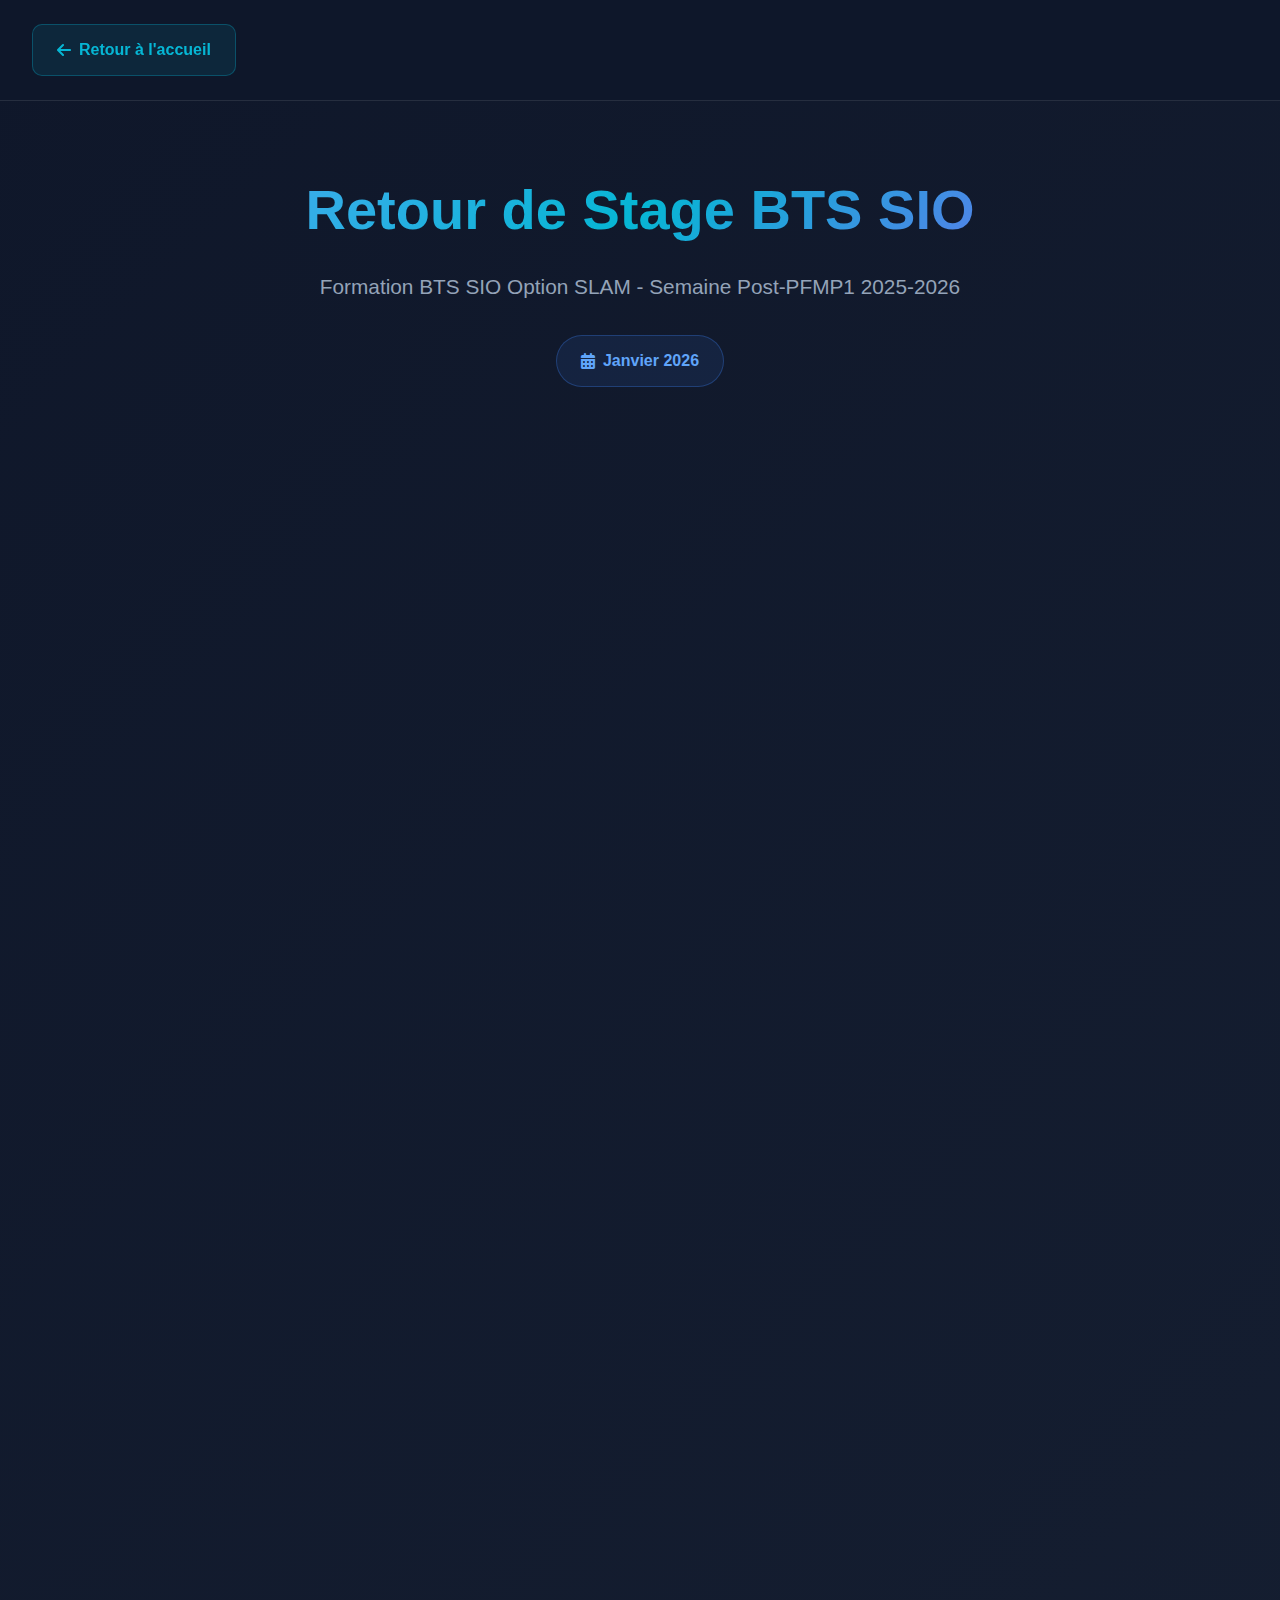
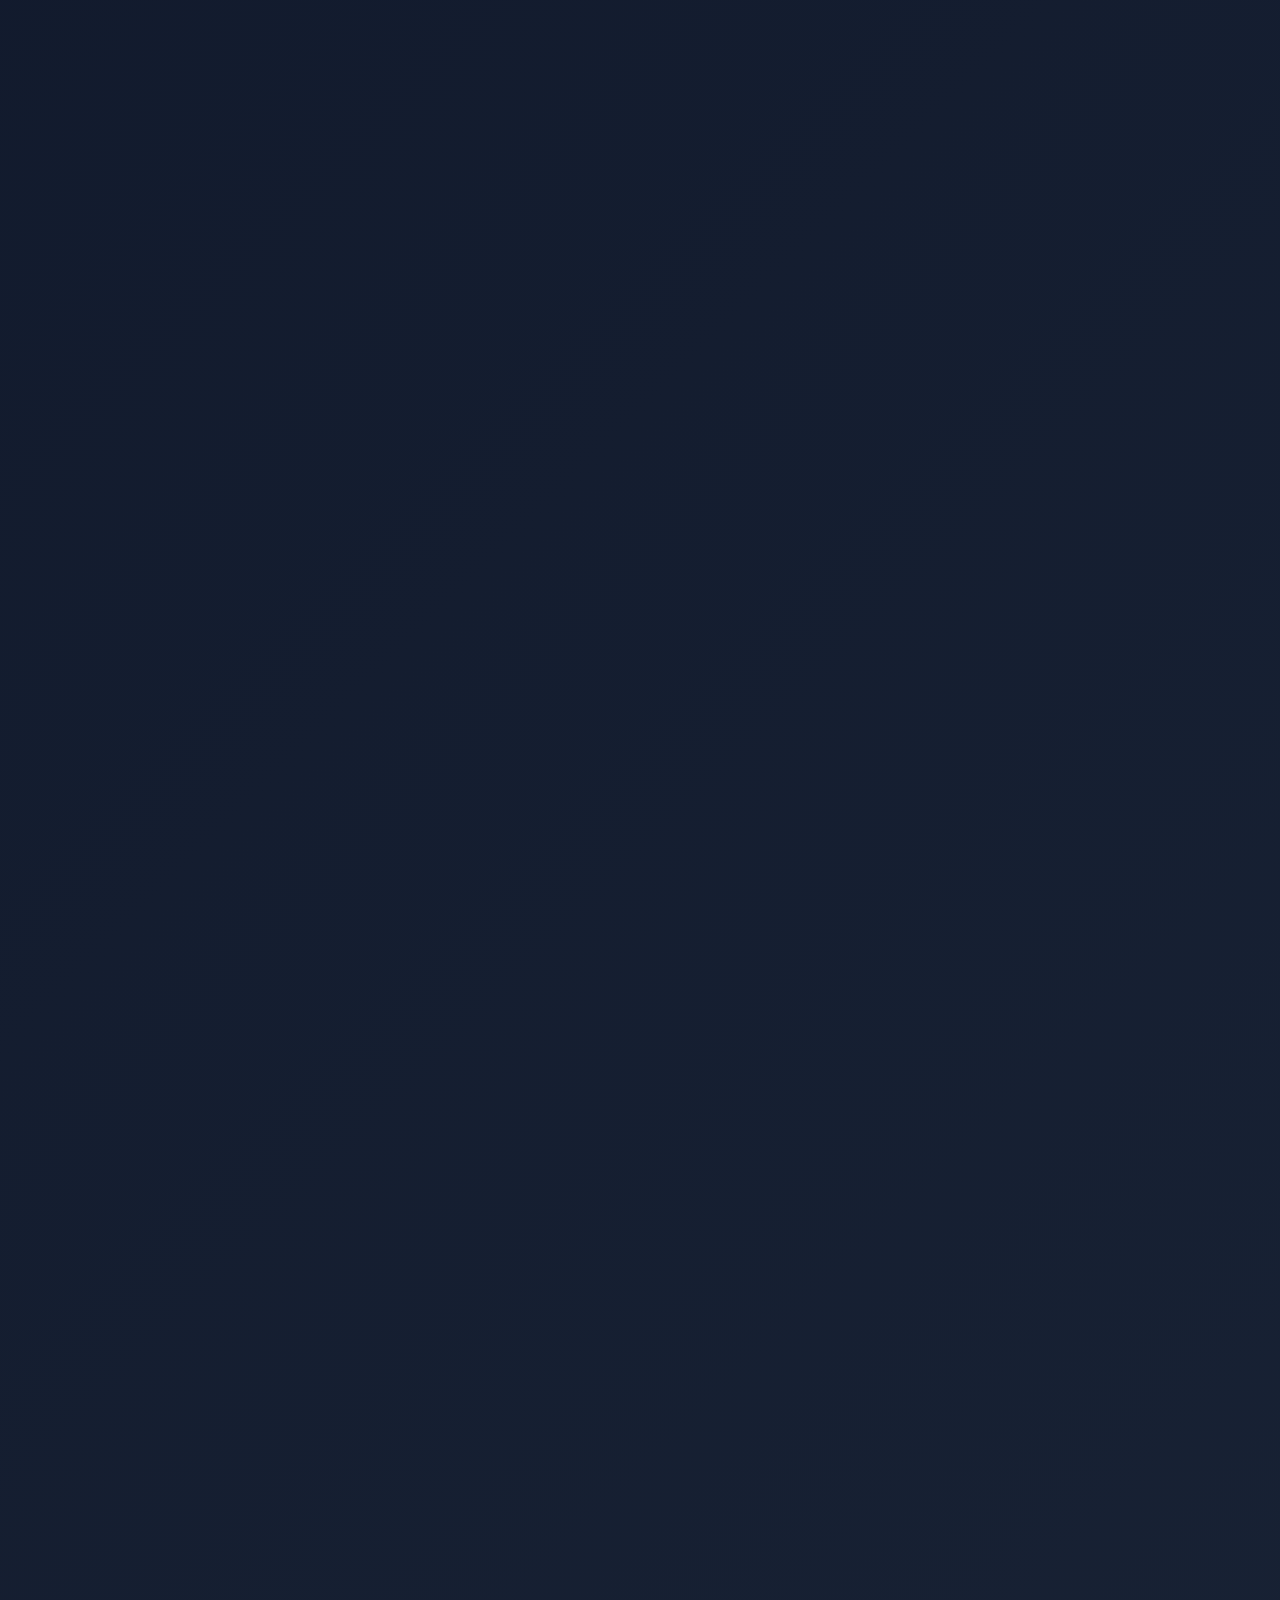
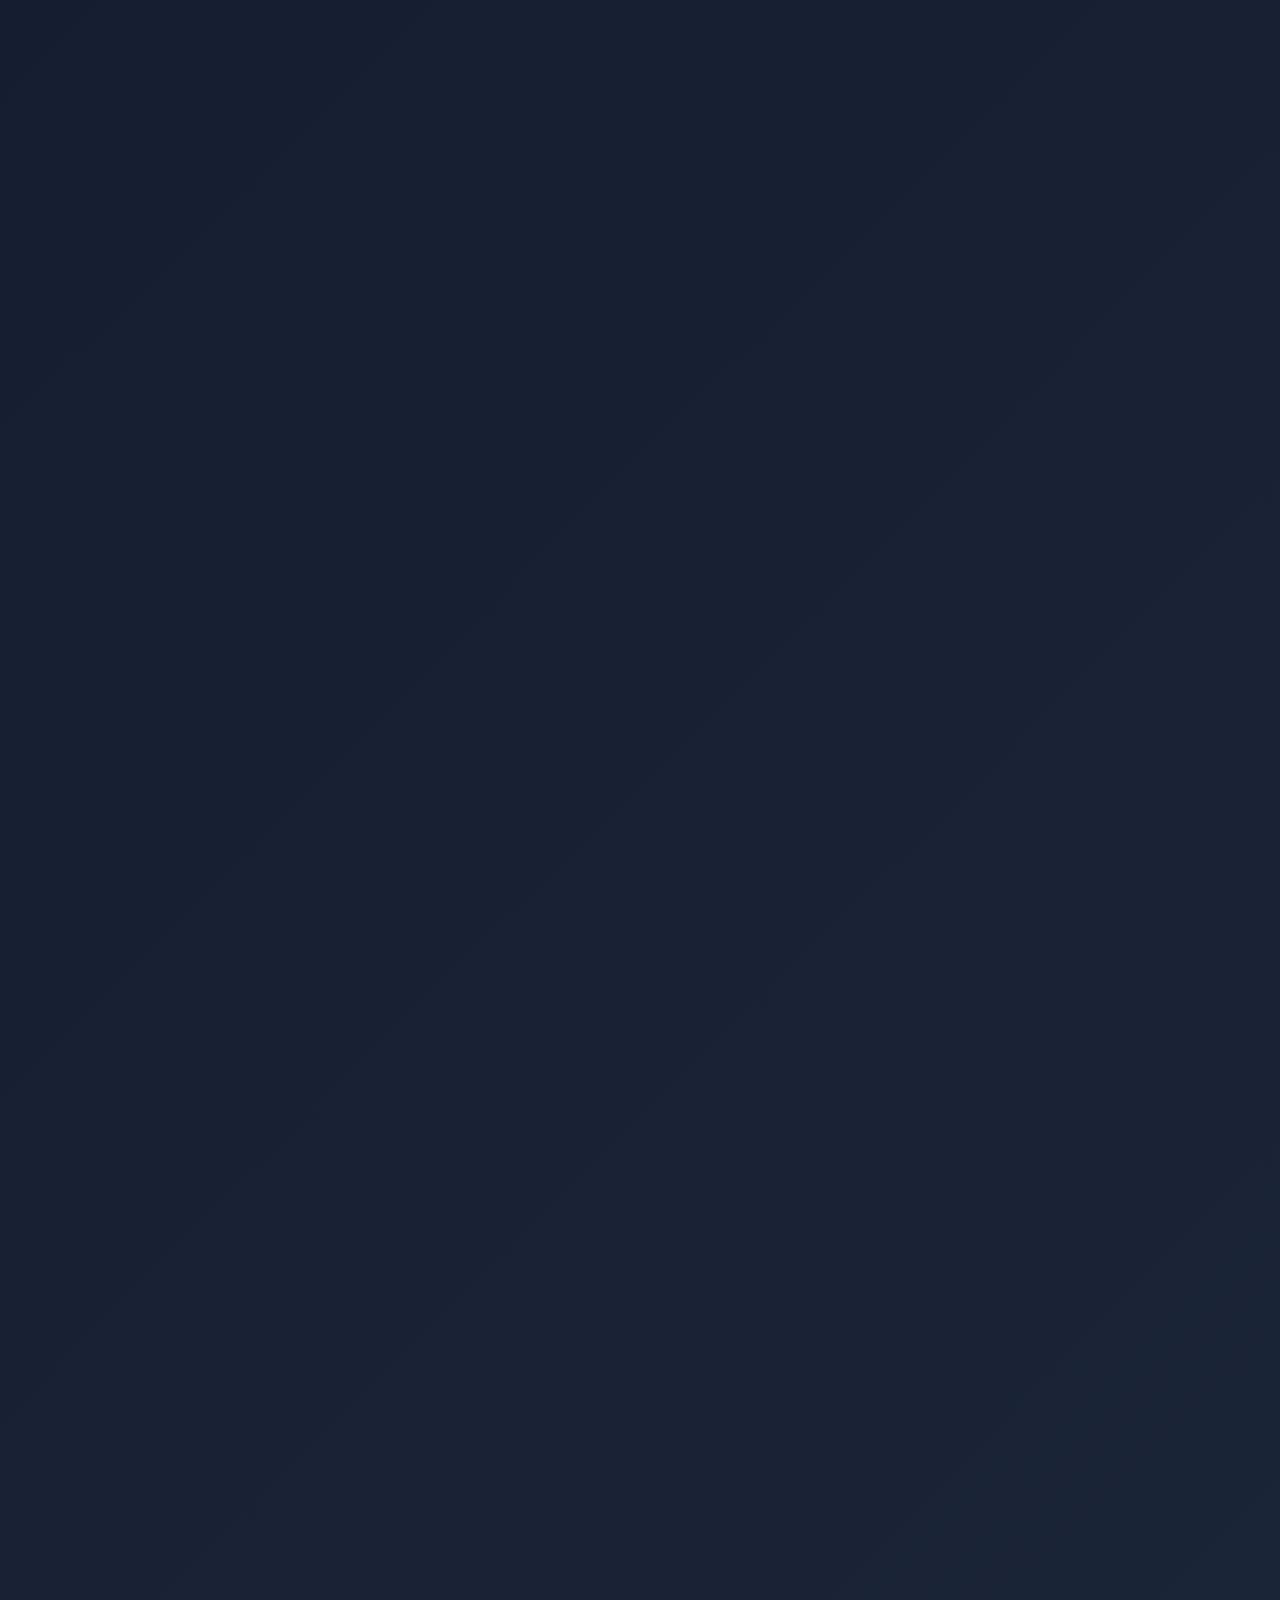
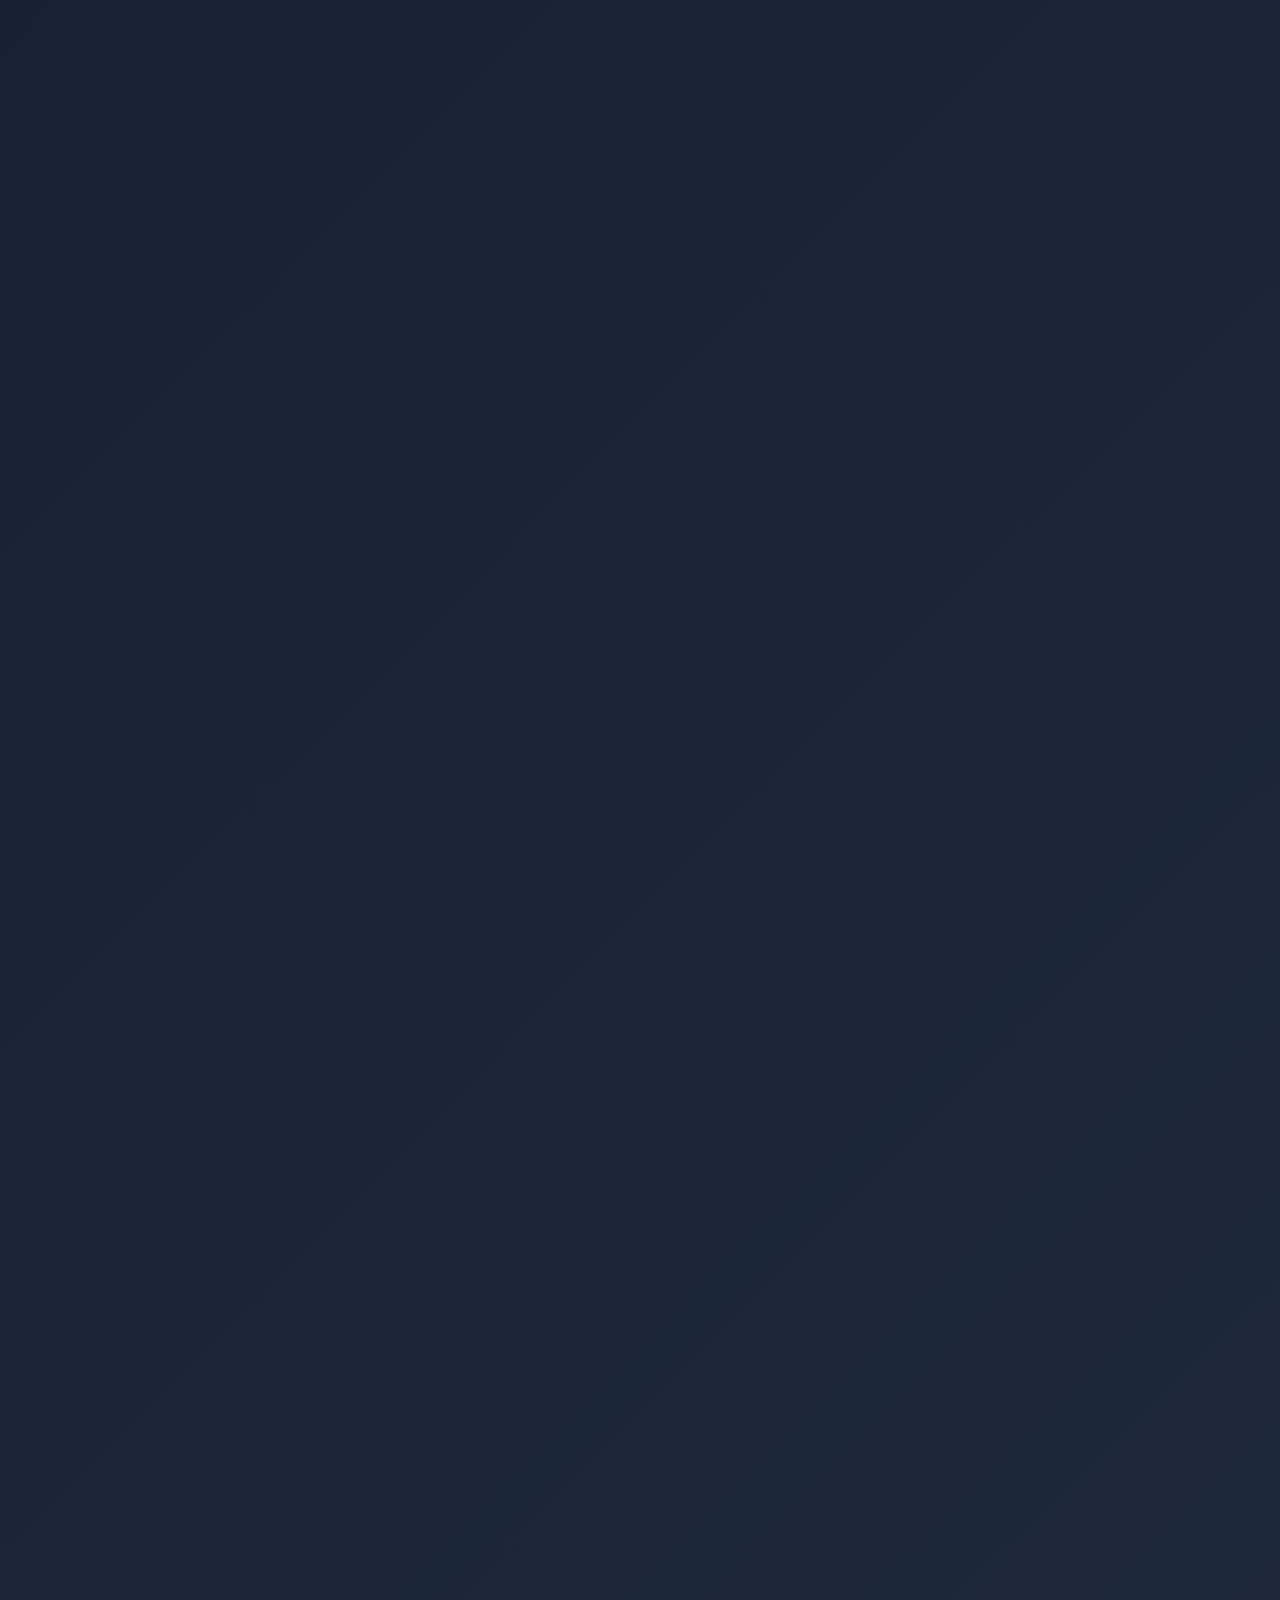
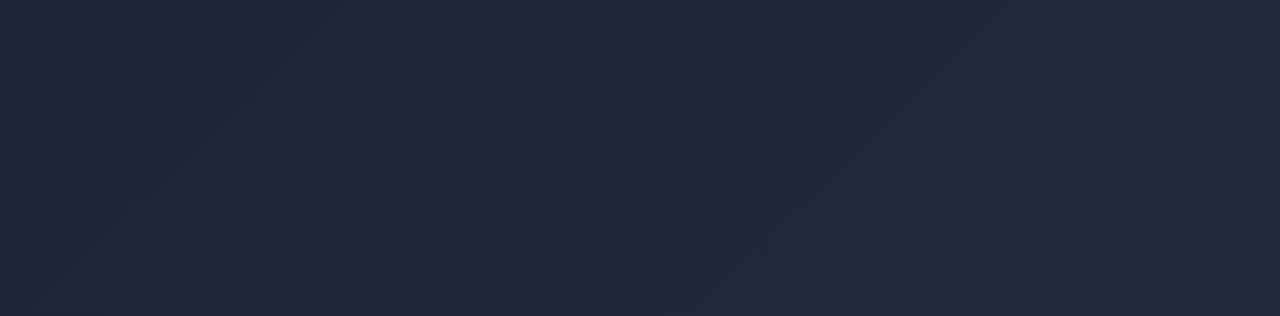
<file: projects.html>
<!DOCTYPE html>
<html lang="fr">
<head>
    <meta charset="UTF-8">
    <meta name="viewport" content="width=device-width, initial-scale=1.0">
    <title>Retour de Stage - Harris Kosoko</title>
    <link rel="stylesheet" href="https://cdnjs.cloudflare.com/ajax/libs/font-awesome/6.4.0/css/all.min.css">
    <style>
        * {
            margin: 0;
            padding: 0;
            box-sizing: border-box;
        }

        body {
            font-family: 'Inter', -apple-system, BlinkMacSystemFont, 'Segoe UI', sans-serif;
            background: linear-gradient(135deg, #0f172a 0%, #1e293b 100%);
            color: #e2e8f0;
            line-height: 1.6;
            overflow-x: hidden;
        }

        /* Header */
        .header {
            position: sticky;
            top: 0;
            z-index: 100;
            background: rgba(15, 23, 42, 0.95);
            backdrop-filter: blur(10px);
            border-bottom: 1px solid rgba(255, 255, 255, 0.1);
            padding: 1.5rem 0;
            animation: slideDown 0.5s ease-out;
        }

        @keyframes slideDown {
            from {
                transform: translateY(-100%);
                opacity: 0;
            }
            to {
                transform: translateY(0);
                opacity: 1;
            }
        }

        .header-content {
            max-width: 1400px;
            margin: 0 auto;
            padding: 0 2rem;
            display: flex;
            justify-content: space-between;
            align-items: center;
        }

        .back-link {
            display: inline-flex;
            align-items: center;
            gap: 0.5rem;
            padding: 0.75rem 1.5rem;
            border-radius: 10px;
            text-decoration: none;
            font-weight: 600;
            background: rgba(6, 182, 212, 0.1);
            border: 1px solid rgba(6, 182, 212, 0.3);
            color: #06b6d4;
            transition: all 0.3s ease;
        }

        .back-link:hover {
            background: rgba(6, 182, 212, 0.2);
            transform: translateX(-5px);
        }

        /* Hero Section */
        .hero {
            max-width: 1400px;
            margin: 0 auto;
            padding: 4rem 2rem 3rem;
            text-align: center;
            animation: fadeInUp 0.8s ease-out;
        }

        @keyframes fadeInUp {
            from {
                opacity: 0;
                transform: translateY(30px);
            }
            to {
                opacity: 1;
                transform: translateY(0);
            }
        }

        .hero h1 {
            font-size: 3.5rem;
            font-weight: 800;
            background: linear-gradient(135deg, #60a5fa, #06b6d4, #8b5cf6);
            -webkit-background-clip: text;
            -webkit-text-fill-color: transparent;
            margin-bottom: 1rem;
        }

        .hero-subtitle {
            color: #94a3b8;
            font-size: 1.3rem;
            margin-bottom: 2rem;
        }

        .stage-badge {
            display: inline-flex;
            align-items: center;
            gap: 0.5rem;
            background: rgba(59, 130, 246, 0.1);
            border: 1px solid rgba(59, 130, 246, 0.3);
            padding: 0.75rem 1.5rem;
            border-radius: 50px;
            color: #60a5fa;
            font-weight: 600;
        }

        /* Container */
        .container {
            max-width: 1400px;
            margin: 0 auto;
            padding: 2rem;
        }

        /* Section Card */
        .section {
            background: rgba(30, 41, 59, 0.5);
            backdrop-filter: blur(10px);
            border: 1px solid rgba(255, 255, 255, 0.1);
            border-radius: 20px;
            margin-bottom: 3rem;
            overflow: hidden;
            opacity: 0;
            animation: fadeInSection 0.6s ease-out forwards;
        }

        .section:nth-child(1) { animation-delay: 0.1s; }
        .section:nth-child(2) { animation-delay: 0.2s; }
        .section:nth-child(3) { animation-delay: 0.3s; }
        .section:nth-child(4) { animation-delay: 0.4s; }
        .section:nth-child(5) { animation-delay: 0.5s; }
        .section:nth-child(6) { animation-delay: 0.6s; }
        .section:nth-child(7) { animation-delay: 0.7s; }

        @keyframes fadeInSection {
            to {
                opacity: 1;
            }
        }

        .section:hover {
            border-color: rgba(59, 130, 246, 0.5);
            box-shadow: 0 20px 60px -10px rgba(59, 130, 246, 0.3);
            transform: translateY(-5px);
            transition: all 0.4s ease;
        }

        /* Section Header */
        .section-header {
            background: linear-gradient(135deg, rgba(59, 130, 246, 0.2), rgba(6, 182, 212, 0.2));
            padding: 2.5rem;
            border-bottom: 1px solid rgba(255, 255, 255, 0.1);
        }

        .section-number {
            display: inline-block;
            background: rgba(6, 182, 212, 0.2);
            color: #06b6d4;
            padding: 0.5rem 1rem;
            border-radius: 50px;
            font-weight: 700;
            font-size: 0.9rem;
            margin-bottom: 1rem;
        }

        .section-title {
            display: flex;
            align-items: center;
            gap: 1rem;
            font-size: 2rem;
            font-weight: 700;
            color: #f1f5f9;
            margin-bottom: 0.5rem;
        }

        .section-icon {
            width: 60px;
            height: 60px;
            background: linear-gradient(135deg, #3b82f6, #06b6d4);
            border-radius: 15px;
            display: flex;
            align-items: center;
            justify-content: center;
            font-size: 1.75rem;
            color: white;
            box-shadow: 0 10px 30px -10px rgba(59, 130, 246, 0.5);
        }

        /* Section Content */
        .section-content {
            padding: 2.5rem;
        }

        .subsection {
            margin-bottom: 2.5rem;
        }

        .subsection:last-child {
            margin-bottom: 0;
        }

        .subsection-title {
            font-size: 1.4rem;
            font-weight: 700;
            color: #60a5fa;
            margin-bottom: 1.5rem;
            display: flex;
            align-items: center;
            gap: 0.75rem;
        }

        .subsection-title i {
            color: #06b6d4;
            font-size: 1.2rem;
        }

        .content-text {
            color: #cbd5e1;
            font-size: 1.1rem;
            line-height: 1.8;
            padding: 1.5rem;
            background: rgba(15, 23, 42, 0.5);
            border-radius: 12px;
            border-left: 4px solid #3b82f6;
            margin-bottom: 1.5rem;
        }

        .content-text p {
            margin-bottom: 1rem;
        }

        .content-text p:last-child {
            margin-bottom: 0;
        }

        .content-text ul {
            list-style: none;
            padding-left: 0;
        }

        .content-text ul li {
            padding: 0.5rem 0;
            padding-left: 1.5rem;
            position: relative;
        }

        .content-text ul li:before {
            content: "▹";
            position: absolute;
            left: 0;
            color: #06b6d4;
            font-weight: bold;
        }

        /* Images Gallery */
        .images-gallery {
            display: grid;
            grid-template-columns: repeat(auto-fit, minmax(280px, 1fr));
            gap: 1.5rem;
            margin-top: 1.5rem;
        }

        .image-item {
            position: relative;
            aspect-ratio: 16/9;
            border-radius: 12px;
            overflow: hidden;
            cursor: pointer;
            transition: all 0.4s ease;
            background: rgba(15, 23, 42, 0.5);
            border: 1px solid rgba(255, 255, 255, 0.1);
        }

        .image-item:hover {
            transform: scale(1.05);
            box-shadow: 0 20px 40px -10px rgba(59, 130, 246, 0.4);
            border-color: rgba(59, 130, 246, 0.5);
        }

        .image-item img {
            width: 100%;
            height: 100%;
            object-fit: cover;
            transition: transform 0.4s ease;
        }

        .image-item:hover img {
            transform: scale(1.1);
        }

        .image-placeholder {
            display: flex;
            flex-direction: column;
            align-items: center;
            justify-content: center;
            height: 100%;
            color: #475569;
        }

        .image-placeholder i {
            font-size: 3rem;
            margin-bottom: 0.5rem;
        }

        /* PDF Section */
        .pdf-list {
            display: grid;
            gap: 1rem;
            margin-top: 1.5rem;
        }

        .pdf-item {
            display: flex;
            align-items: center;
            gap: 1.5rem;
            padding: 1.5rem;
            background: rgba(15, 23, 42, 0.5);
            border: 1px solid rgba(255, 255, 255, 0.1);
            border-radius: 12px;
            cursor: pointer;
            transition: all 0.3s ease;
        }

        .pdf-item:hover {
            background: rgba(59, 130, 246, 0.1);
            border-color: rgba(59, 130, 246, 0.5);
            transform: translateX(10px);
        }

        .pdf-icon {
            width: 50px;
            height: 50px;
            background: linear-gradient(135deg, #ef4444, #dc2626);
            border-radius: 10px;
            display: flex;
            align-items: center;
            justify-content: center;
            color: white;
            font-size: 1.5rem;
            box-shadow: 0 10px 30px -10px rgba(239, 68, 68, 0.5);
        }

        .pdf-info {
            flex: 1;
        }

        .pdf-name {
            color: #f1f5f9;
            font-weight: 600;
            font-size: 1.1rem;
            margin-bottom: 0.25rem;
        }

        .pdf-desc {
            color: #64748b;
            font-size: 0.9rem;
        }

        .pdf-actions {
            display: flex;
            gap: 0.5rem;
        }

        .pdf-btn {
            padding: 0.5rem 1rem;
            border-radius: 8px;
            border: none;
            cursor: pointer;
            font-weight: 600;
            transition: all 0.3s ease;
            display: flex;
            align-items: center;
            gap: 0.5rem;
        }

        .view-btn {
            background: rgba(59, 130, 246, 0.2);
            color: #60a5fa;
            border: 1px solid rgba(59, 130, 246, 0.3);
        }

        .view-btn:hover {
            background: rgba(59, 130, 246, 0.3);
        }

        .download-btn {
            background: rgba(16, 185, 129, 0.2);
            color: #10b981;
            border: 1px solid rgba(16, 185, 129, 0.3);
        }

        .download-btn:hover {
            background: rgba(16, 185, 129, 0.3);
        }

        /* Modal */
        .modal {
            display: none;
            position: fixed;
            z-index: 1000;
            left: 0;
            top: 0;
            width: 100%;
            height: 100%;
            background: rgba(0, 0, 0, 0.95);
            animation: fadeIn 0.3s ease;
        }

        @keyframes fadeIn {
            from { opacity: 0; }
            to { opacity: 1; }
        }

        .modal.active {
            display: flex;
            align-items: center;
            justify-content: center;
        }

        .modal-content {
            position: relative;
            max-width: 90%;
            max-height: 90%;
            animation: zoomIn 0.3s ease;
        }

        @keyframes zoomIn {
            from {
                transform: scale(0.8);
                opacity: 0;
            }
            to {
                transform: scale(1);
                opacity: 1;
            }
        }

        .modal-content img {
            max-width: 100%;
            max-height: 90vh;
            border-radius: 10px;
            box-shadow: 0 25px 100px -20px rgba(0, 0, 0, 0.8);
        }

        .modal-content iframe {
            width: 90vw;
            height: 90vh;
            border: none;
            border-radius: 10px;
            box-shadow: 0 25px 100px -20px rgba(0, 0, 0, 0.8);
        }

        .close-modal {
            position: absolute;
            top: -50px;
            right: 0;
            color: white;
            font-size: 2rem;
            cursor: pointer;
            background: rgba(239, 68, 68, 0.8);
            width: 40px;
            height: 40px;
            border-radius: 50%;
            display: flex;
            align-items: center;
            justify-content: center;
            transition: all 0.3s ease;
        }

        .close-modal:hover {
            background: #dc2626;
            transform: rotate(90deg);
        }

        /* Responsive */
        @media (max-width: 768px) {
            .hero h1 {
                font-size: 2.5rem;
            }

            .section-title {
                font-size: 1.5rem;
            }

            .section-header, .section-content {
                padding: 1.5rem;
            }

            .images-gallery {
                grid-template-columns: 1fr;
            }

            .pdf-item {
                flex-direction: column;
                text-align: center;
            }

            .pdf-actions {
                width: 100%;
                flex-direction: column;
            }

            .pdf-btn {
                width: 100%;
                justify-content: center;
            }
        }

        /* Scrollbar */
        ::-webkit-scrollbar {
            width: 12px;
        }

        ::-webkit-scrollbar-track {
            background: #0f172a;
        }

        ::-webkit-scrollbar-thumb {
            background: linear-gradient(135deg, #3b82f6, #06b6d4);
            border-radius: 10px;
        }
    </style>
</head>
<body>
    <!-- Header -->
    <header class="header">
        <div class="header-content">
            <a href="index.html" class="back-link">
                <i class="fas fa-arrow-left"></i>
                Retour à l'accueil
            </a>
        </div>
    </header>

    <!-- Hero -->
    <section class="hero">
        <h1>Retour de Stage BTS SIO</h1>
        <p class="hero-subtitle">Formation BTS SIO Option SLAM - Semaine Post-PFMP1 2025-2026</p>
        <div class="stage-badge">
            <i class="fas fa-calendar-alt"></i>
            Janvier 2026
        </div>
    </section>

    <!-- Container -->
    <div class="container">
        <!-- Section 1: Structure du Stage -->
        <section class="section">
            <div class="section-header">
                <div class="section-number">Section 01</div>
                <div class="section-title">
                    <div class="section-icon">
                        <i class="fas fa-building"></i>
                    </div>
                    Présentation de la Structure
                </div>
            </div>
            <div class="section-content">
                <div class="subsection">
                    <h3 class="subsection-title">
                        <i class="fas fa-info-circle"></i>
                        Contexte de l'association
                    </h3>
                    <div class="content-text">
                        <p>Le Comité Valentin Haüy de la Sarthe est une structure locale appartenant à l'Association Valentin Haüy, organisation nationale fondée en 1889 et reconnue d'utilité publique, dont la mission est de soutenir les personnes aveugles ou malvoyantes dans leur autonomie et leur inclusion sociale.</p>
                        <p>Basé au Mans, le comité met en œuvre différents services destinés à accompagner les personnes déficientes visuelles dans leur vie quotidienne, notamment l'accueil, le conseil et l'orientation sociale ou juridique, ainsi que l'aide aux démarches administratives.</p>
                        <p>Il propose également un ensemble d'activités culturelles, sportives et de loisirs adaptées, favorisant le lien social et la participation à la vie associative. Le comité offre par ailleurs un soutien à l'autonomie numérique grâce à des formations et à l'accès à des outils informatiques adaptés.</p>
                    </div>
                </div>

                <div class="subsection">
                    <h3 class="subsection-title">
                        <i class="fas fa-users"></i>
                        Équipe et organisation
                    </h3>
                    <div class="content-text">
                        <p>L'association fonctionne principalement grâce à l'engagement de bénévoles dévoués :</p>
                        <ul>
                            <li><strong>Benoît LAVIGNE</strong> - Président de l'association et tuteur de stage</li>
                            <li><strong>Christine BESSE</strong> - Vice-présidente</li>
                            <li><strong>Patrick GAUTIER</strong> - Trésorier</li>
                            <li><strong>Yves SALLARD</strong> - Responsable informatique</li>
                        </ul>
                        <p>Le Comité Valentin Haüy de la Sarthe œuvre au quotidien pour répondre aux besoins des personnes malvoyantes ou aveugles du département et améliorer leur qualité de vie.</p>
                    </div>
                </div>

                <div class="subsection">
                    <h3 class="subsection-title">
                        <i class="fas fa-laptop-code"></i>
                        Service informatique
                    </h3>
                    <div class="content-text">
                        <p>Le stage s'est déroulé au sein du service informatique, un environnement technique destiné à soutenir les activités de l'association et à faciliter le travail des bénévoles et des utilisateurs déficients visuels.</p>
                        <p>Le parc informatique est composé d'ordinateurs fixes utilisés pour les tâches administratives, l'accueil, les formations numériques ainsi que les activités spécifiques proposées aux bénéficiaires. L'infrastructure repose sur un réseau local permettant le partage de fichiers, l'accès aux outils bureautiques, à Internet et aux logiciels adaptés aux personnes malvoyantes.</p>
                    </div>
                </div>

                <div class="subsection">
                    <h3 class="subsection-title">
                        <i class="fas fa-images"></i>
                        Photos de l'association
                    </h3>
                    <div class="images-gallery">
                        <div class="image-item" onclick="openImageModal('images/logo-valentin-hauy.jpg')">
                            <div class="image-placeholder">
                                <i class="fas fa-image"></i>
                                <span>Logo Association</span>
                            </div>
                        </div>
                        <div class="image-item" onclick="openImageModal('images/video-institutionnelle.jpg')">
                            <div class="image-placeholder">
                                <i class="fas fa-video"></i>
                                <span>Vidéo institutionnelle</span>
                            </div>
                        </div>
                        <div class="image-item" onclick="openImageModal('images/locaux-association.jpg')">
                            <div class="image-placeholder">
                                <i class="fas fa-building"></i>
                                <span>Locaux de l'association</span>
                            </div>
                        </div>
                    </div>
                </div>
            </div>
        </section>

        <!-- Section 2: Cahier des Charges -->
        <section class="section">
            <div class="section-header">
                <div class="section-number">Section 02</div>
                <div class="section-title">
                    <div class="section-icon">
                        <i class="fas fa-clipboard-list"></i>
                    </div>
                    Cahier des Charges
                </div>
            </div>
            <div class="section-content">
                <div class="subsection">
                    <h3 class="subsection-title">
                        <i class="fas fa-tasks"></i>
                        Missions confiées
                    </h3>
                    <div class="content-text">
                        <ul>
                            <li>Mission 1 : [À compléter]</li>
                            <li>Mission 2 : [À compléter]</li>
                            <li>Mission 3 : [À compléter]</li>
                        </ul>
                    </div>
                </div>

                <div class="subsection">
                    <h3 class="subsection-title">
                        <i class="fas fa-bullseye"></i>
                        Objectifs du stage
                    </h3>
                    <div class="content-text">
                        <p>Décrivez les objectifs fixés au début du stage et les résultats attendus.</p>
                    </div>
                </div>

                <div class="subsection">
                    <h3 class="subsection-title">
                        <i class="fas fa-exclamation-triangle"></i>
                        Contraintes identifiées
                    </h3>
                    <div class="content-text">
                        <p>Listez les contraintes techniques, temporelles, budgétaires ou organisationnelles rencontrées.</p>
                    </div>
                </div>
            </div>
        </section>

        <!-- Section 3: Activités & Moyens -->
        <section class="section">
            <div class="section-header">
                <div class="section-number">Section 03</div>
                <div class="section-title">
                    <div class="section-icon">
                        <i class="fas fa-cogs"></i>
                    </div>
                    Activités Prévues & Moyens Mobilisés
                </div>
            </div>
            <div class="section-content">
                <div class="subsection">
                    <h3 class="subsection-title">
                        <i class="fas fa-project-diagram"></i>
                        Activités réalisées
                    </h3>
                    <div class="content-text">
                        <p>Détaillez les différentes activités que vous avez menées durant votre stage.</p>
                    </div>
                </div>

                <div class="subsection">
                    <h3 class="subsection-title">
                        <i class="fas fa-laptop-code"></i>
                        Outils et technologies
                    </h3>
                    <div class="content-text">
                        <ul>
                            <li>Langages : [Ex: Python, JavaScript, PHP...]</li>
                            <li>Frameworks : [Ex: React, Laravel, Django...]</li>
                            <li>Outils : [Ex: Git, Docker, VS Code...]</li>
                            <li>Bases de données : [Ex: MySQL, MongoDB...]</li>
                        </ul>
                    </div>
                </div>

                <div class="subsection">
                    <h3 class="subsection-title">
                        <i class="fas fa-wrench"></i>
                        Matériels mobilisés
                    </h3>
                    <div class="content-text">
                        <p>Décrivez les équipements matériels, serveurs, et environnements de développement utilisés.</p>
                    </div>
                </div>
            </div>
        </section>

        <!-- Section 4: Travaux Réalisés -->
        <section class="section">
            <div class="section-header">
                <div class="section-number">Section 04</div>
                <div class="section-title">
                    <div class="section-icon">
                        <i class="fas fa-code"></i>
                    </div>
                    Travaux Réalisés
                </div>
            </div>
            <div class="section-content">
                <div class="subsection">
                    <h3 class="subsection-title">
                        <i class="fas fa-file-code"></i>
                        Projets développés
                    </h3>
                    <div class="content-text">
                        <p>Présentez en détail les projets sur lesquels vous avez travaillé, leur contexte, leur objectif et les technologies employées.</p>
                    </div>
                </div>

                <div class="subsection">
                    <h3 class="subsection-title">
                        <i class="fas fa-bug"></i>
                        Problèmes rencontrés et solutions
                    </h3>
                    <div class="content-text">
                        <p>Décrivez les difficultés techniques rencontrées et comment vous les avez surmontées.</p>
                    </div>
                </div>

                <div class="subsection">
                    <h3 class="subsection-title">
                        <i class="fas fa-images"></i>
                        Captures d'écran
                    </h3>
                    <div class="images-gallery">
                        <div class="image-item" onclick="openImageModal('path/to/screenshot1.jpg')">
                            <div class="image-placeholder">
                                <i class="fas fa-desktop"></i>
                                <span>Interface principale</span>
                            </div>
                        </div>
                        <div class="image-item" onclick="openImageModal('path/to/screenshot2.jpg')">
                            <div class="image-placeholder">
                                <i class="fas fa-desktop"></i>
                                <span>Tableau de bord</span>
                            </div>
                        </div>
                        <div class="image-item" onclick="openImageModal('path/to/screenshot3.jpg')">
                            <div class="image-placeholder">
                                <i class="fas fa-desktop"></i>
                                <span>Module développé</span>
                            </div>
                        </div>
                    </div>
                </div>

                <div class="subsection">
                    <h3 class="subsection-title">
                        <i class="fas fa-file-pdf"></i>
                        Documents techniques
                    </h3>
                    <div class="pdf-list">
                        <div class="pdf-item">
                            <div class="pdf-icon">
                                <i class="fas fa-file-pdf"></i>
                            </div>
                            <div class="pdf-info">
                                <div class="pdf-name">Documentation Technique</div>
                                <div class="pdf-desc">Guide complet du projet développé</div>
                            </div>
                            <div class="pdf-actions">
                                <button class="pdf-btn view-btn" onclick="openPdfModal('path/to/doc-technique.pdf')">
                                    <i class="fas fa-eye"></i>
                                    Voir
                                </button>
                                <button class="pdf-btn download-btn" onclick="downloadPdf('path/to/doc-technique.pdf', 'Documentation_Technique.pdf')">
                                    <i class="fas fa-download"></i>
                                    Télécharger
                                </button>
                            </div>
                        </div>
                    </div>
                </div>
            </div>
        </section>

        <!-- Section 5: Analyse Réflexive -->
        <section class="section">
            <div class="section-header">
                <div class="section-number">Section 05</div>
                <div class="section-title">
                    <div class="section-icon">
                        <i class="fas fa-brain"></i>
                    </div>
                    Analyse Réflexive
                </div>
            </div>
            <div class="section-content">
                <div class="subsection">
                    <h3 class="subsection-title">
                        <i class="fas fa-lightbulb"></i>
                        Ce que j'ai appris
                    </h3>
                    <div class="content-text">
                        <p>Partagez vos apprentissages techniques, méthodologiques et professionnels durant ce stage.</p>
                    </div>
                </div>

                <div class="subsection">
                    <h3 class="subsection-title">
                        <i class="fas fa-chart-line"></i>
                        Points forts et axes d'amélioration
                    </h3>
                    <div class="content-text">
                        <p><strong>Points forts :</strong></p>
                        <ul>
                            <li>[À compléter]</li>
                        </ul>
                        <p><strong>Axes d'amélioration :</strong></p>
                        <ul>
                            <li>[À compléter]</li>
                        </ul>
                    </div>
                </div>

                <div class="subsection">
                    <h3 class="subsection-title">
                        <i class="fas fa-comments"></i>
                        Difficultés rencontrées
                    </h3>
                    <div class="content-text">
                        <p>Réfléchissez sur les moments difficiles et comment vous les avez surmontés.</p>
                    </div>
                </div>
            </div>
        </section>

        <!-- Section 6: Compétences Acquises -->
        <section class="section">
            <div class="section-header">
                <div class="section-number">Section 06</div>
                <div class="section-title">
                    <div class="section-icon">
                        <i class="fas fa-graduation-cap"></i
</file>
